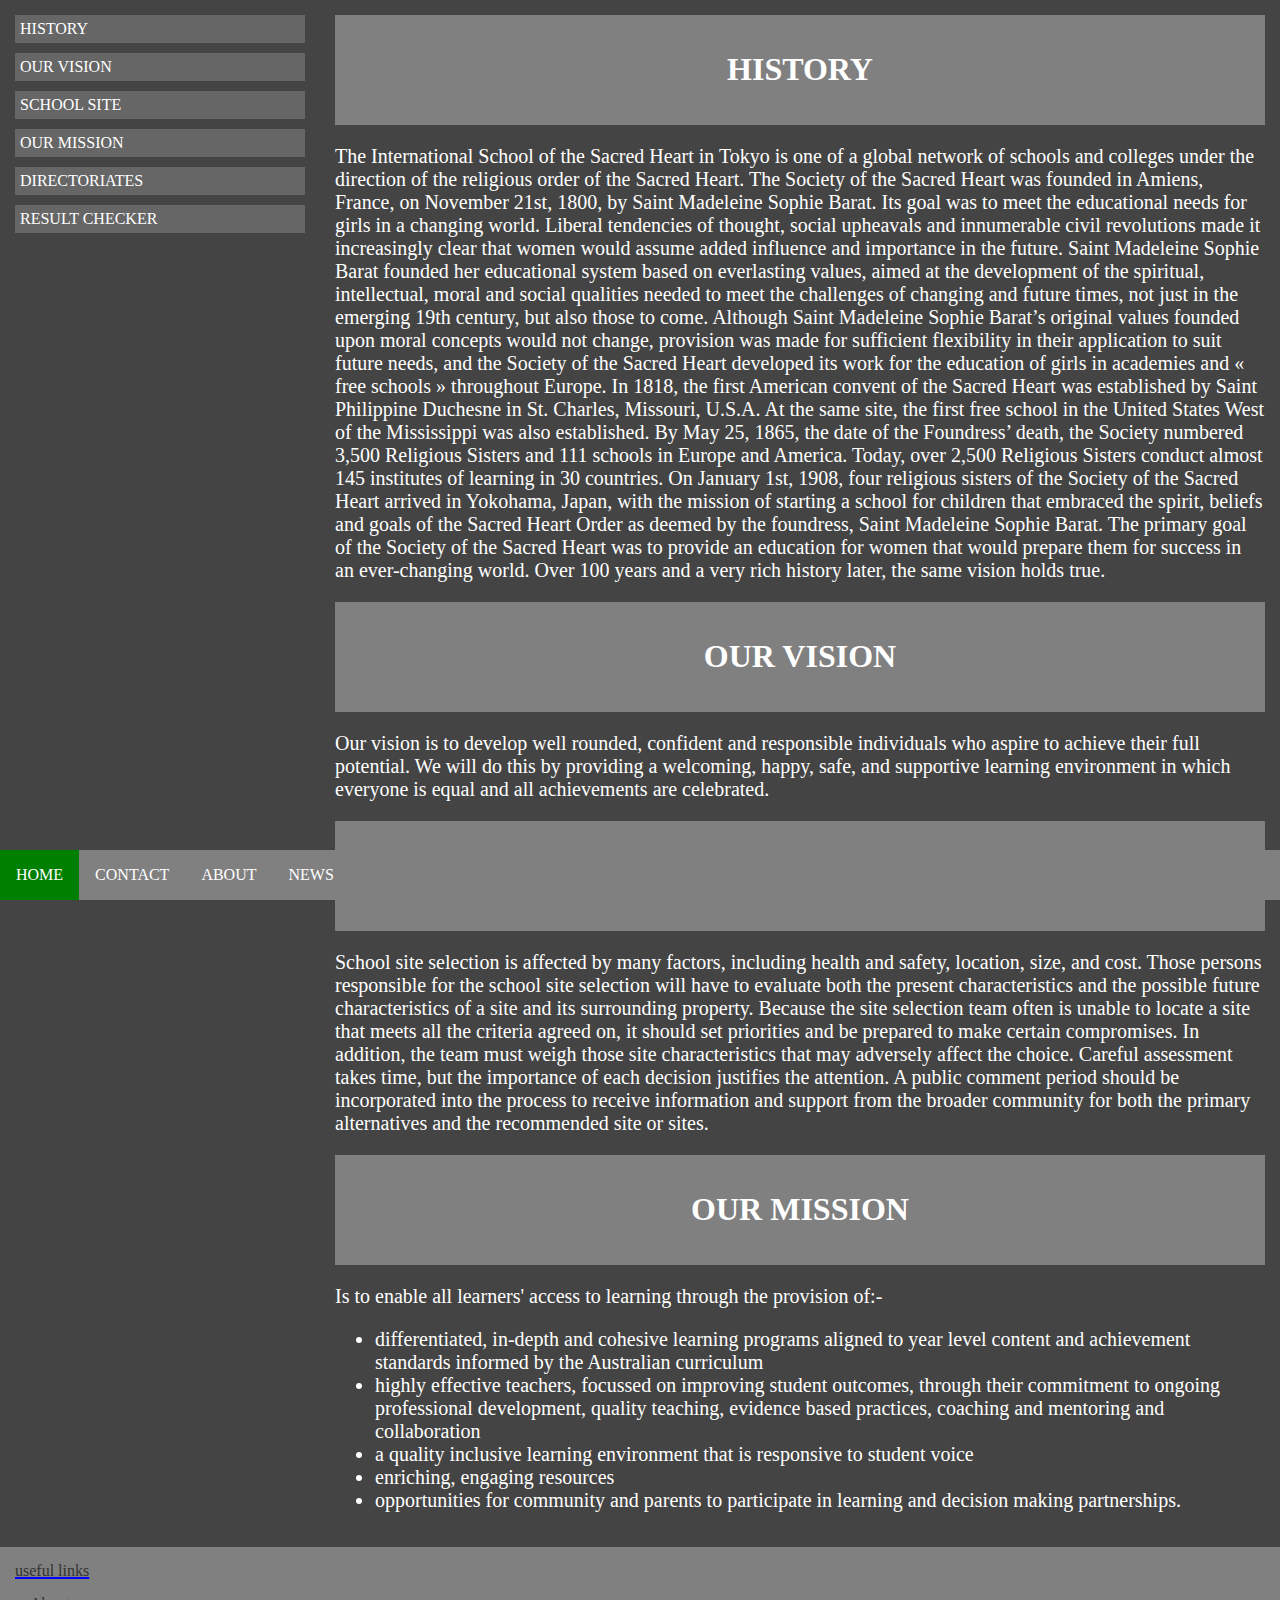
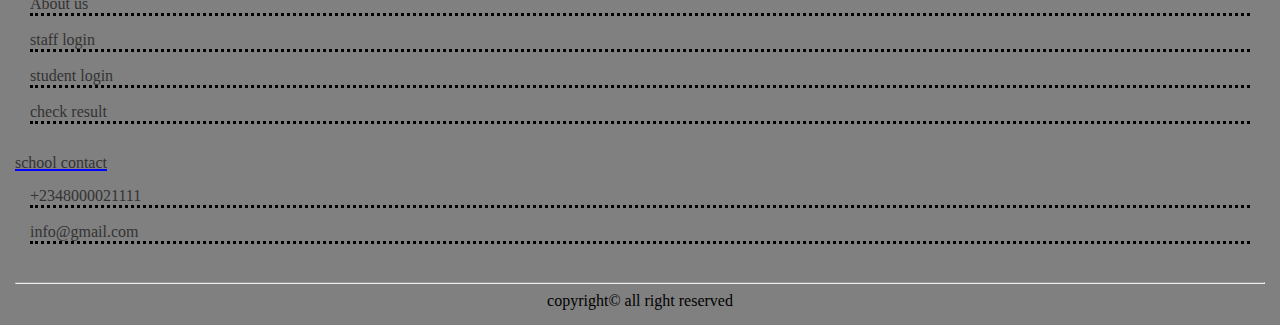
<file: clearfix.html>
<!DOCTYPEhtml>
<html>
<head>
<meta charset="utf-8" />
<link rel="stylesheet" type="text/css" href="clearfix.css">
<title>clearfix</title>
</head>
<body>
<ul class="topmenu">
<li><a href="#" class="active">HOME</a></li>
<li><a href="#" >CONTACT</a></li>
<li><a href="#" >ABOUT</a></li>
<li><a href="#" >NEWS</a></li>
</ul>
<div class="clearfix">
<div class="sidemenu">
<ul>
<li><a href="#p1" >HISTORY</a></li>
<li><a href="#p2" >OUR VISION</a></li>
<li><a href="#p3" >SCHOOL SITE</a></li>
<li><a href="#p4" >OUR MISSION</a></li>
<li><a href="#" >DIRECTORIATES</a></li>
<li><a href="#" >RESULT CHECKER</a></li>
</ul>
</div>
<div class="content">
<div class="header">
<h1>HISTORY</h1>
</div>
<p id="p1" class="font">
The International School of the Sacred Heart in Tokyo is one of a global network of schools and colleges under the direction of the religious order of the Sacred Heart.
The Society of the Sacred Heart was founded in Amiens, France, on November 21st, 1800, by Saint Madeleine Sophie Barat. Its goal was to meet the educational needs for girls in a changing world. Liberal tendencies of thought, social upheavals and innumerable civil revolutions made it increasingly clear that women would assume added influence and importance in the future.
Saint Madeleine Sophie Barat founded her educational system based on everlasting values, aimed at the development of the spiritual, intellectual, moral and social qualities needed to meet the challenges of changing and future times, not just in the emerging 19th century, but also those to come.
Although Saint Madeleine Sophie Barat’s original values founded upon moral concepts would not change, provision was made for sufficient flexibility in their application to suit future needs, and the Society of the Sacred Heart developed its work for the education of girls in academies and « free schools » throughout Europe.
In 1818, the first American convent of the Sacred Heart was established by Saint Philippine Duchesne in St. Charles, Missouri, U.S.A. At the same site, the first free school in the United States West of the Mississippi was also established.
By May 25, 1865, the date of the Foundress’ death, the Society numbered 3,500 Religious Sisters and 111 schools in Europe and America. Today, over 2,500 Religious Sisters conduct almost 145 institutes of learning in 30 countries.
On January 1st, 1908, four religious sisters of the Society of the Sacred Heart arrived in Yokohama, Japan, with the mission of starting a school for children that embraced the spirit, beliefs and goals of the Sacred Heart Order as deemed by the foundress, Saint Madeleine Sophie Barat. The primary goal of the Society of the Sacred Heart was to provide an education for women that would prepare them for success in an ever-changing world. Over 100 years and a very rich history later, the same vision holds true.
</p>
<div class="header">
<h1>OUR VISION</h1>
</div>
<p id="p2" class="font">Our vision is to develop well rounded,
confident and responsible individuals who aspire to achieve their full potential.
We will do this by providing a welcoming, happy, safe, and supportive learning environment in which everyone is equal
 and all achievements are celebrated.</p>
 <div class="header">
 <h1>SCHOOL SITE</h1>
 </div>
 <p id="p3" class="font">
 School site selection is affected by many factors, including health and safety, location, size, and cost. Those persons responsible for the school site selection will have to evaluate both the present characteristics and the possible future characteristics of a site and its surrounding property. Because the site selection team often is unable to locate a site that meets all the criteria agreed on, it should set priorities and be prepared to make certain compromises. In addition, the team must weigh those site characteristics that may adversely affect the choice. Careful assessment takes time, but the importance of each decision justifies the attention. A public comment period should be incorporated into the process to receive information and support from the broader community for both the primary alternatives and the recommended site or sites.
 </p>
 <div class="header">
 <h1>OUR MISSION</h1>
 </div>
 <p id="p4" class="font">
 Is to enable all learners' access to learning through the provision of:-
 <ul id="p4" class="font">
 <li>differentiated, in-depth and cohesive learning programs aligned to year level content and achievement standards informed by the Australian curriculum</li>
 <li>highly effective teachers, focussed on improving student outcomes, through their commitment to ongoing professional development, quality teaching, evidence based practices, coaching and mentoring and collaboration</li>
 <li>a quality inclusive learning environment that is responsive to student voice</li>
 <li>enriching, engaging resources</li>
 <li>opportunities for community and parents to participate in learning and decision making partnerships.</li>
 </ul>
 </p>
</div>
</div>
<footer>
<div class="link">
useful links
</div>
<div class="footmenu">
<ul>
<li><a href="#" >About us</a></li>
<li><a href="#" >staff login</a></li>
<li><a href="#" >student login</a></li>
<li><a href="#" >check result</a></li>
</ul>
</div>
<div class="link">
school contact
</div>
<div class="footmenu">
<ul>
<li><a href="#" >+2348000021111</a></li>
<li><a href="#" >info@gmail.com</a></li>
</ul>
</div>
<hr>
<section>copyright© all right reserved</section>
</footer>
</body>
</html>
</file>
<file: clearfix.css>
*{
box-sizing:border-box;
}

.header{
background:grey;
color:white;
padding:15px;
text-align:center; 
}

body{
background:#444;
margin:0;
}

footer{
background:grey;
text-color:white;
padding:15px;
}

.topmenu{
list-style-type:none;
margin:0;
padding:0;
overflow:hidden;
background:grey;
position:fixed;
bottom:0;
width:100%;
}

.topmenu li{
float:left;
}

.topmenu li a{
text-decoration:none;
display:inline-block;
color:white;
text-align:center;
padding:16px;
}

.topmenu li a:hover{
background:black;
}

.topmenu li a.active{
background:green;
}

.clearfix::after{
content:"";
clear:both;
display:table;
}

.sidemenu{
width:25%;
float:left;
padding:15px;
}

.sidemenu ul{
list-style-type:none;
margin:0;
padding:0;
overflow:hidden;
}

.sidemenu li a{
margin-bottom:10px;
display:block;
text-decoration:none;
padding:5px;
background:#666;
color:white;
}

.content{
width:75%;
float:left;
padding:15px;
}

.sidemenu li a:hover{
background:#333;
}

.font{
font-size:20px;
font-family:cursive;
color:white;
}

p:target{
background:silver;
color:#333;
transition-duration:1s;
padding:10px;
}

.link{
text-decoration:underline;
text-decoration-thickness:2px;
text-decoration-color:blue;
color:#333;
}

.footmenu{
padding:15px;
}

.footmenu ul{
margin:0;
padding:0;
list-style-type:none;
}

.footmenu ul li{
margin-bottom:15px;
border-bottom-style:dotted;
}

.footmenu ul li a{
text-decoration:none;
color:#333;
}

section{
text-align:center;
}
</file>
